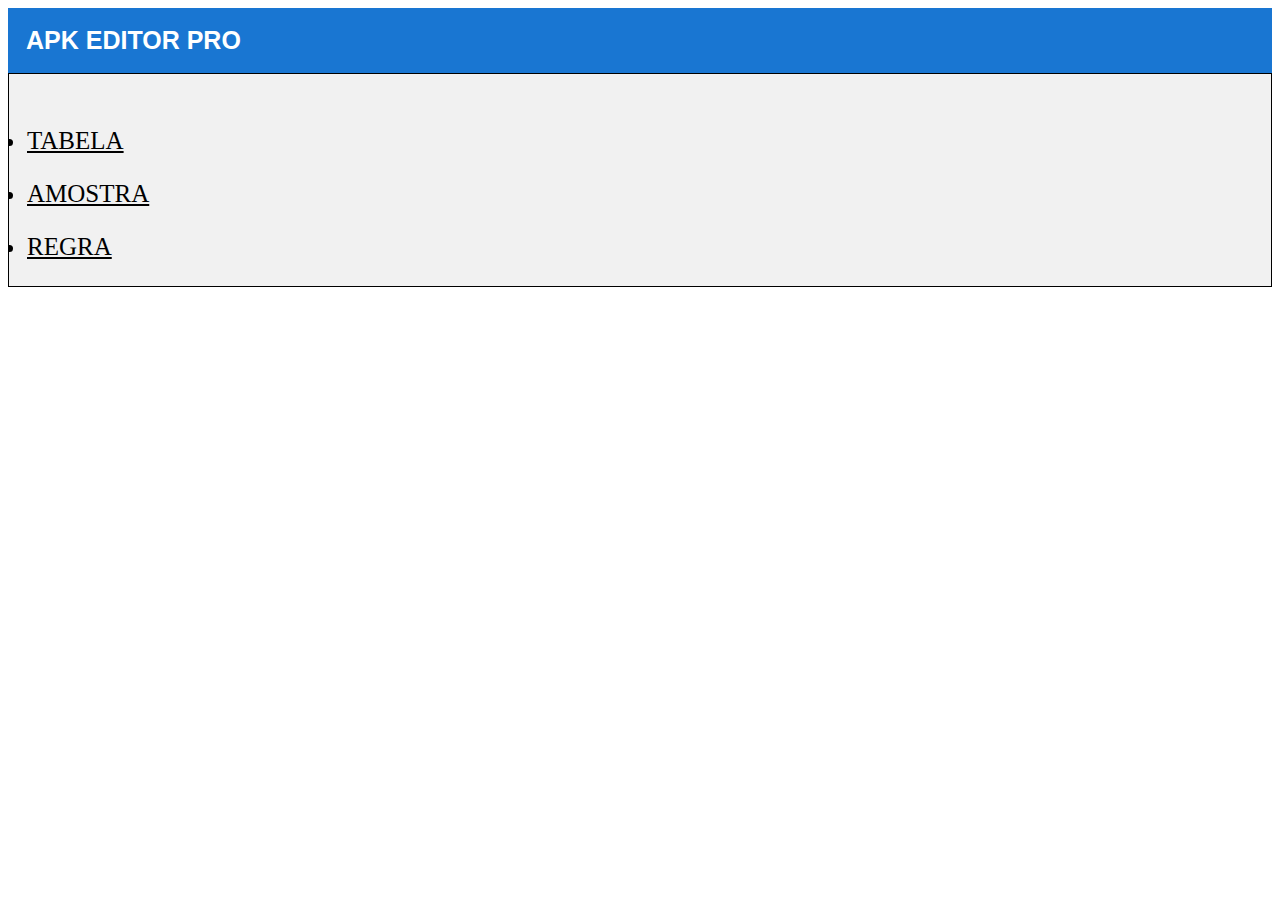
<file: index.html>
<!DOCTYPE html>
<html lang="pt" class="translated-ltr">
<head>
<meta name="viewport" content="user-scalable=no">
<meta http-equiv="Content-Type" content="text/html; charset=utf-8">
<body class="html">
</head>
    <!-- meu css -->
    <link href="css/index.css" rel="stylesheet">
</head>
<body>
<div class="collapsible"><b>APK EDITOR PRO</b></div>
<div class="content">
</br>
  <b></b>
  <p><a href="tabela.html"><li>TABELA</li></a></p>
  
  <p><a href="patches.html"><li>AMOSTRA</li></a></p>
  <p><a href="regra.html"><li>REGRA</li></a></p>

</body>
</html>
</file>
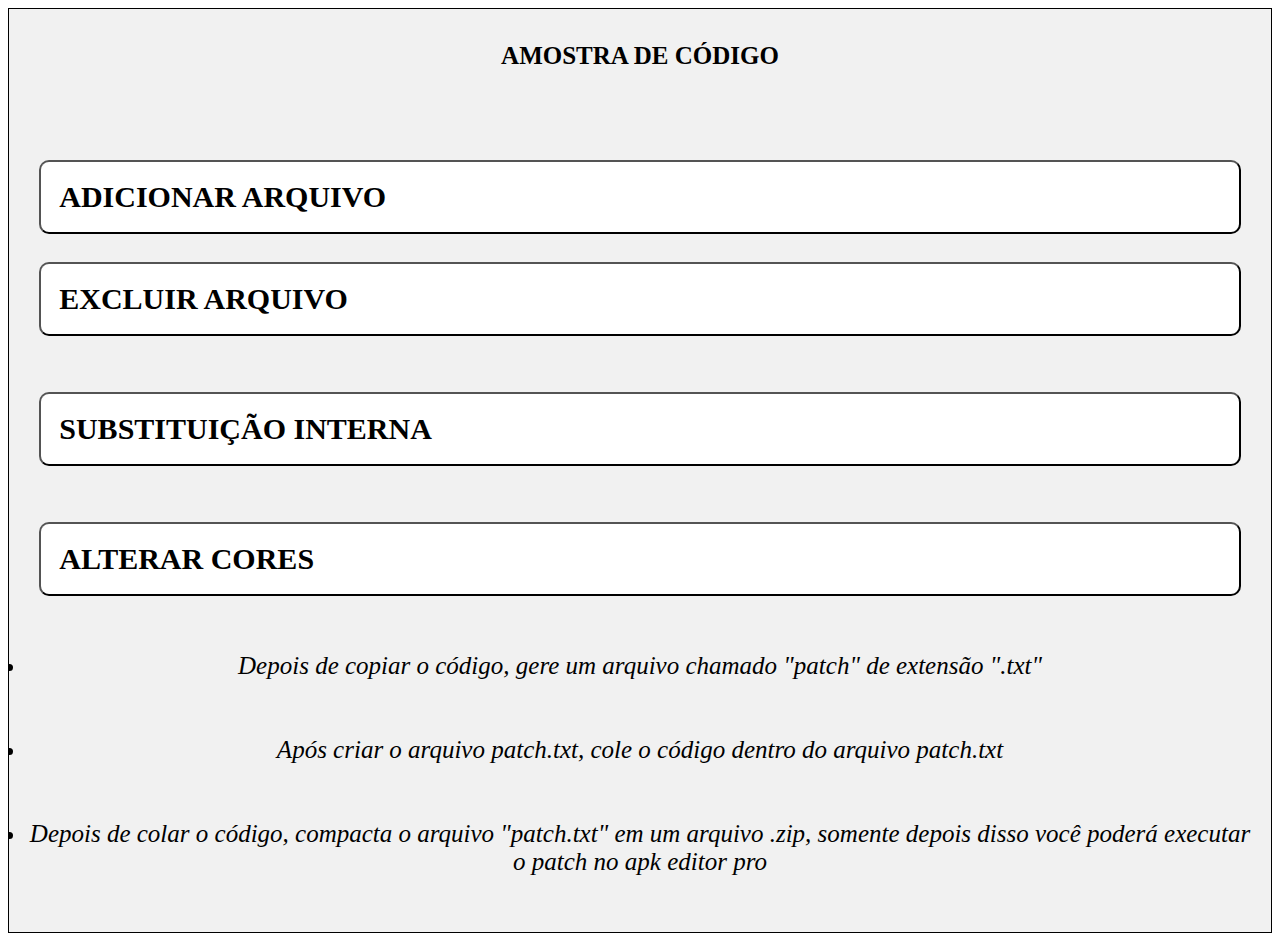
<file: patches.html>
<!DOCTYPE html>
<html lang="pt" class="translated-ltr">
<head>
<meta name="viewport" content="user-scalable=no">
<meta http-equiv="Content-Type" content="text/html; charset=utf-8">
<body class="html">
</head>
    <!-- meu css -->
    <link href="css/patches.css" rel="stylesheet">
</head>
<body>
<div class="content">
	<center>
<h4>AMOSTRA DE CÓDIGO</h4>
</center>
<br></br>

<Center>
  <button type="button" class="cx">ADICIONAR ARQUIVO</button>
<textarea class="cd" readonly onKeyPress="txtLog_OnKeyPress(event)"
>



[ADD_FILES]
SOURCE:
exemplo.xml
TARGET:
    res/raw-pt/exemplo.xml
[/ADD_FILES]
</textarea>
<br>
</br>

<center>
<button type="button" class="cx">EXCLUIR ARQUIVO</button>

<textarea class="cd" readonly onKeyPress="txtLog_OnKeyPress(event)">




[REMOVE_FILES]
TARGET:
    assets/exemplo3.xml
[/REMOVE_FILES]
</textarea>
<center>
<br>
</br>

<center>
<button type="button" class="cx">SUBSTITUIÇÃO INTERNA</button>
<textarea class="cd" readonly onKeyPress="txtLog_OnKeyPress(event)">

[MATCH_REPLACE]
TARGET:
    smali/Code$1.smali
MATCH:
accessFlags = 0x1008
REGEX:
    true
REPLACE:
accessFlags = 0x0
[/MATCH_REPLACE]
</textarea>
</center>
<br>
</br>

<Center>
<button type="button" class="cx">ALTERAR CORES</button>
<textarea class="cd" readonly onKeyPress="txtLog_OnKeyPress(event)">

[MATCH_REPLACE]
TARGET:
    res/*
MATCH:
#4cffffff
REGEX:
    true
REPLACE:
#ffff6b80
[/MATCH_REPLACE]
</textarea>
</center>
</br>
</br>

    <i><li>Depois de copiar o código, gere um arquivo chamado "patch" de extensão ".txt"</li></i>
<br>
</br>

<i><li>Após criar o arquivo patch.txt, cole o código dentro do arquivo patch.txt</li></i>
<br></br>

<i><li>Depois de colar o código, compacta o arquivo "patch.txt" em um arquivo .zip, somente depois disso você poderá executar o patch no apk editor pro</li></i>
<br></br>
</div><script Language="Javascript">
var coll = document.getElementsByClassName("cx");
var i;

for (i = 0; i < coll.length; i++) {
  coll[i].addEventListener("click", function() {
    this.classList.toggle("active");
    var content = this.nextElementSibling;
    if (content.style.display === "block") {
      content.style.display = "none";
    } else {
      content.style.display = "block";
    }
  });
}
//Lidar com teclas pressionadas.
function txtLog_OnKeyPress() {
{ 
    }
}
</script>

</body>
</html>
</file>
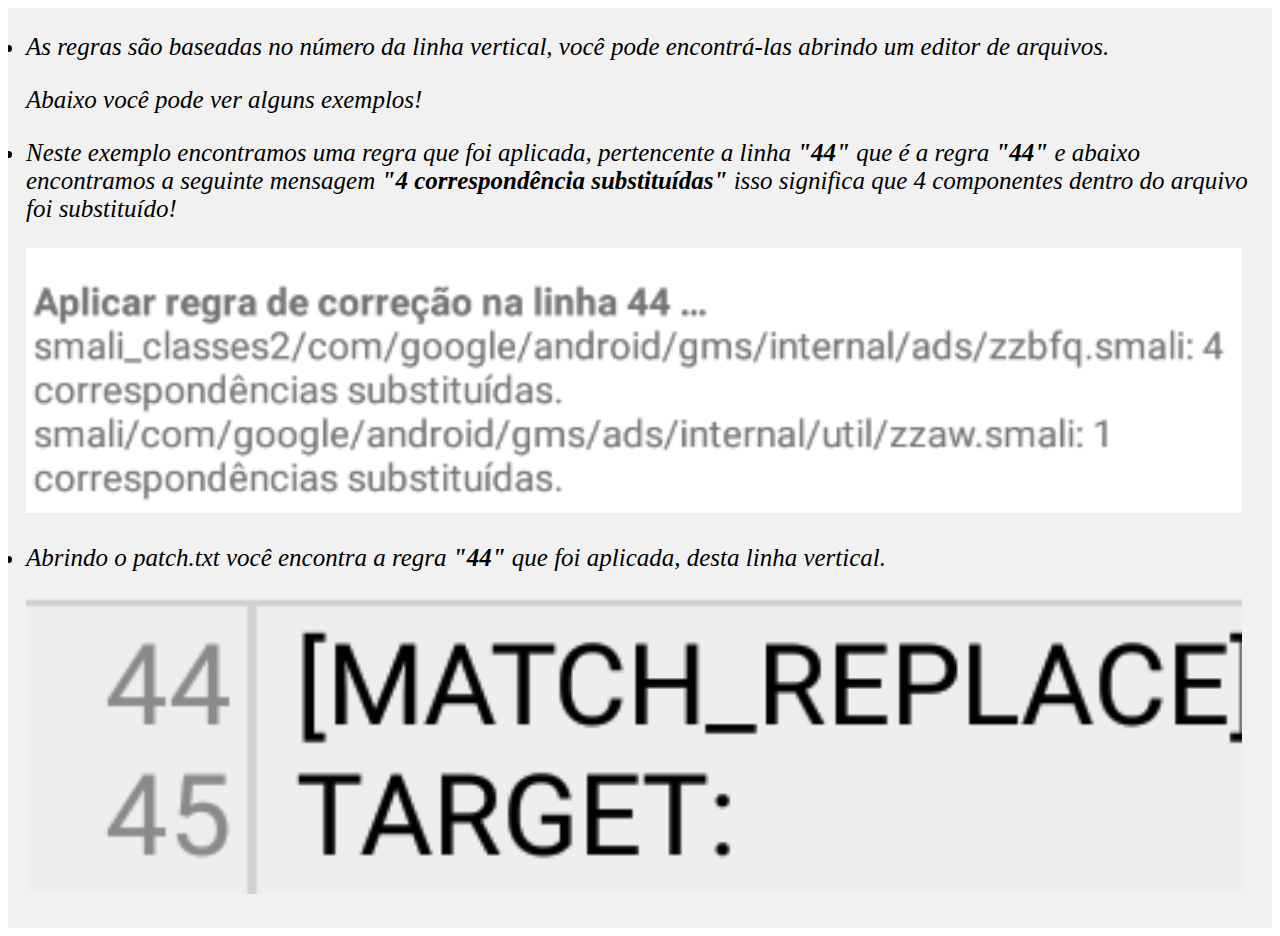
<file: regra.html>
<!DOCTYPE html>
<html lang="pt" class="translated-ltr">
<head>
<meta name="viewport" content="user-scalable=no">
<meta http-equiv="Content-Type" content="text/html; charset=utf-8">
<body class="html">
</head>
    <!-- meu css -->
    <link href="css/tabela.css" rel="stylesheet">
</head>
<body>
<div class="content">

<p><i><li>As regras são baseadas no número da linha vertical, você pode encontrá-las abrindo um editor de arquivos.</li></i></p>

<p><i>Abaixo você pode ver alguns exemplos!</p></i>

<p><i><li>Neste exemplo encontramos uma regra que foi aplicada, pertencente a linha <a style="font-weight: bold;">"44"</a> que é a regra <a style="font-weight: bold;">"44"</a> e abaixo encontramos a seguinte mensagem <a style="font-weight: bold;">"4 correspondência substituídas"</a> isso significa que 4 componentes dentro do arquivo foi substituído!</li></p></i>
<img src="png/reg.png" width="99%" height="15%"/>

<p><i><li>Abrindo o patch.txt você encontra a regra <a style="font-weight: bold;">"44"</a> que foi aplicada, desta linha vertical.</li></p></i>
<img src="png/reg0.png" width="99%" height="15%"/>
<br></br>

</div>

</body>
</html>
</file>
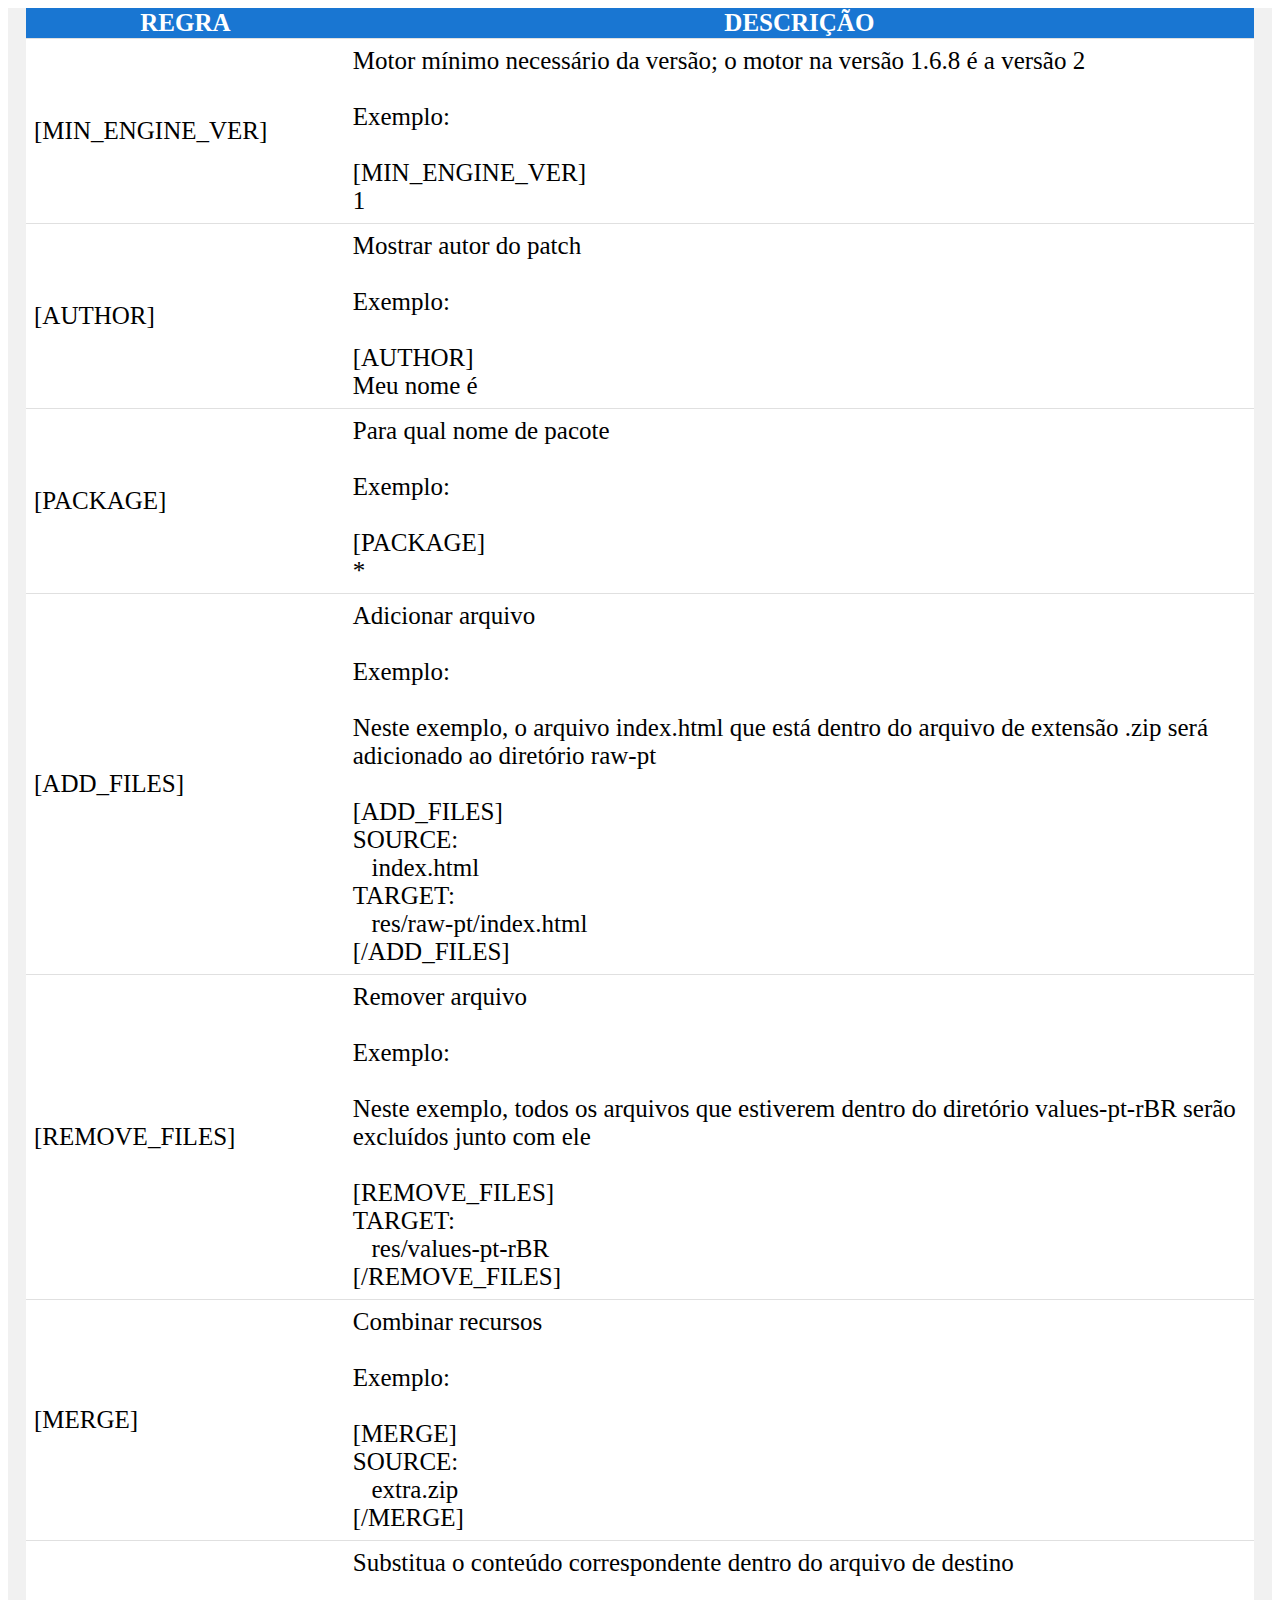
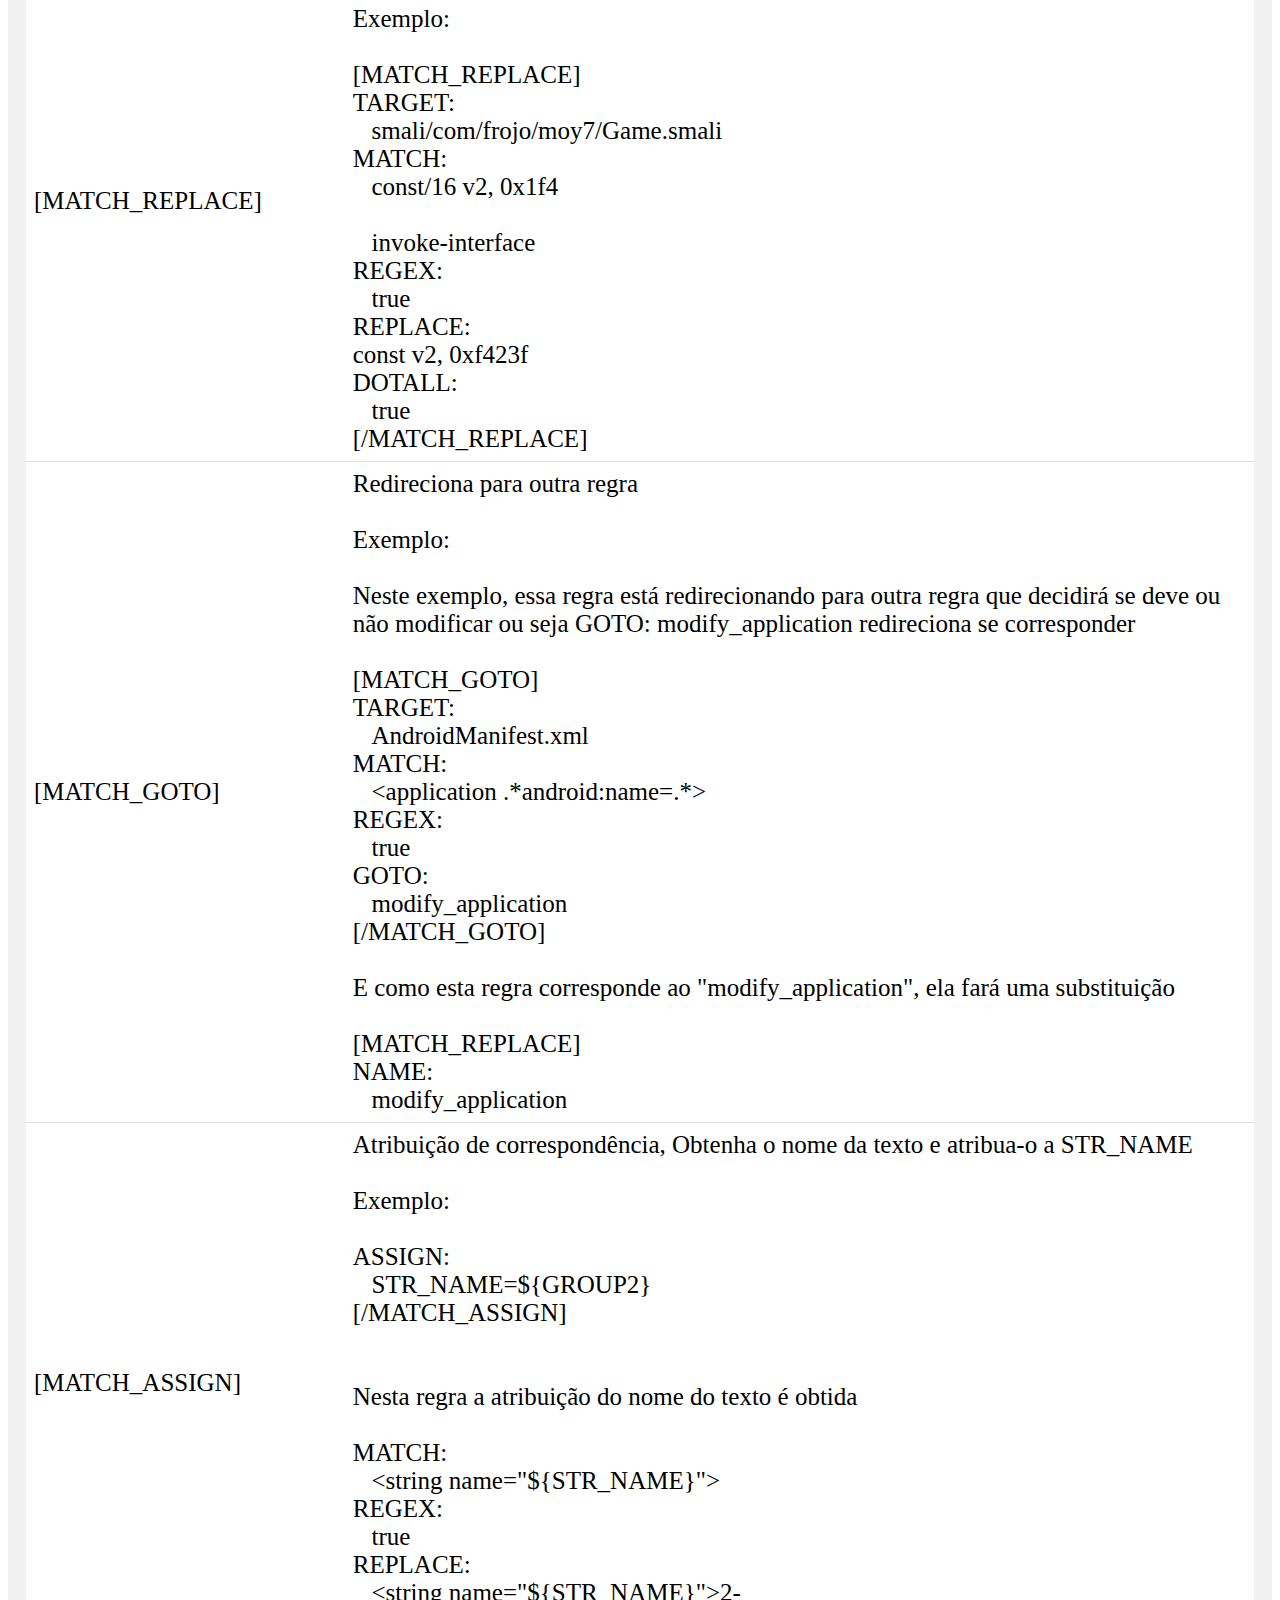
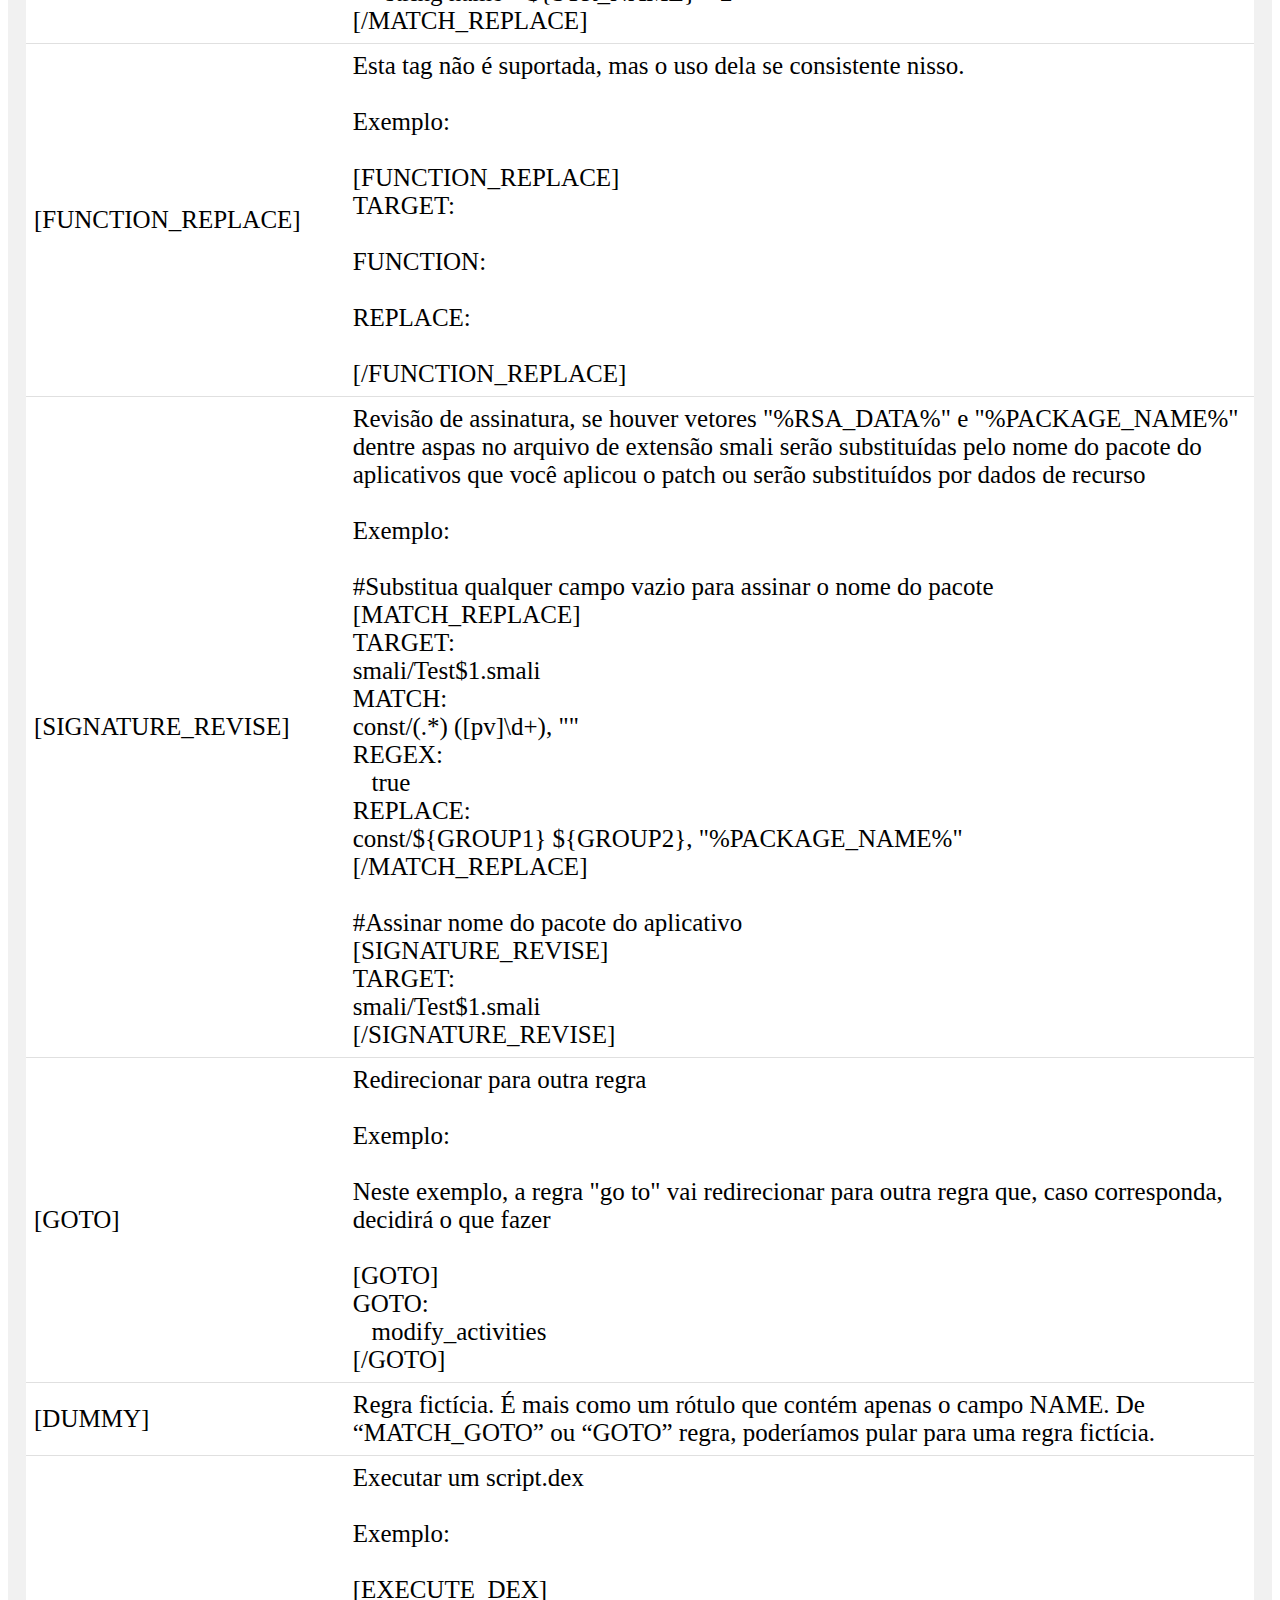
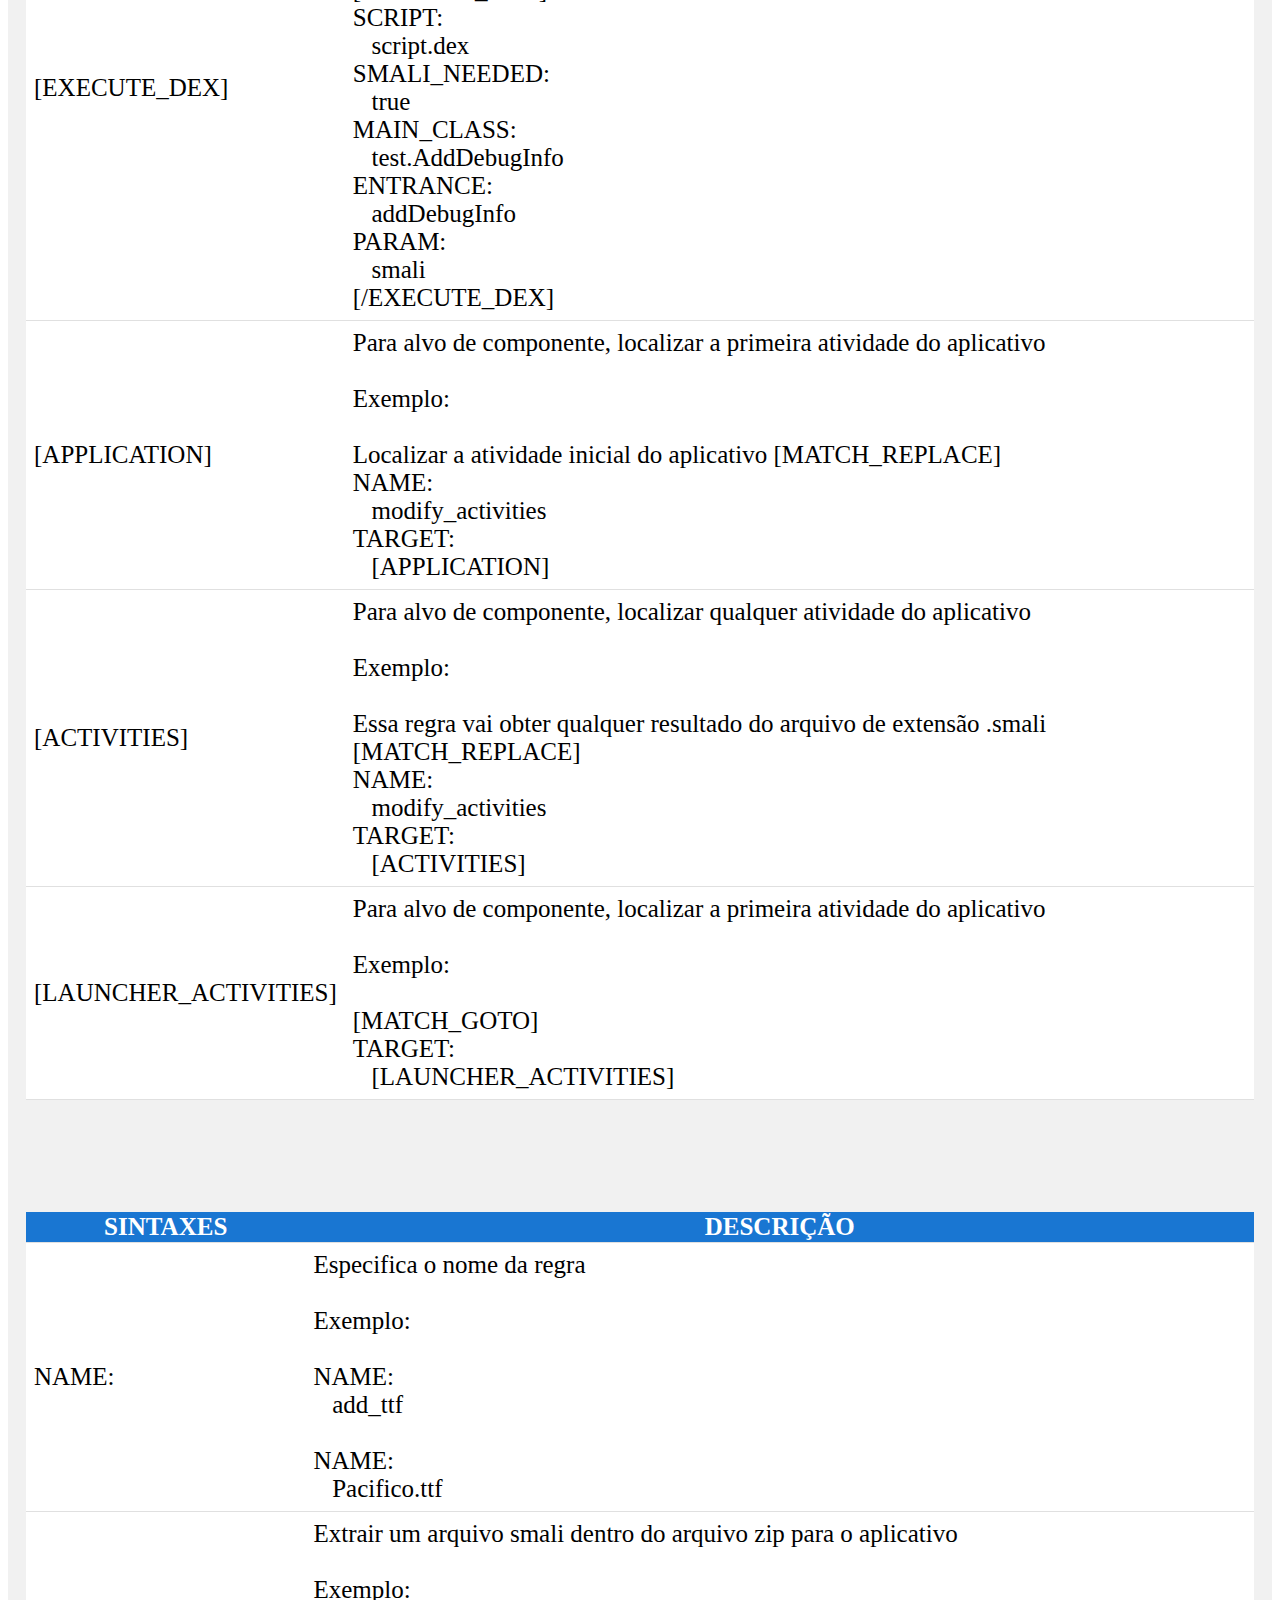
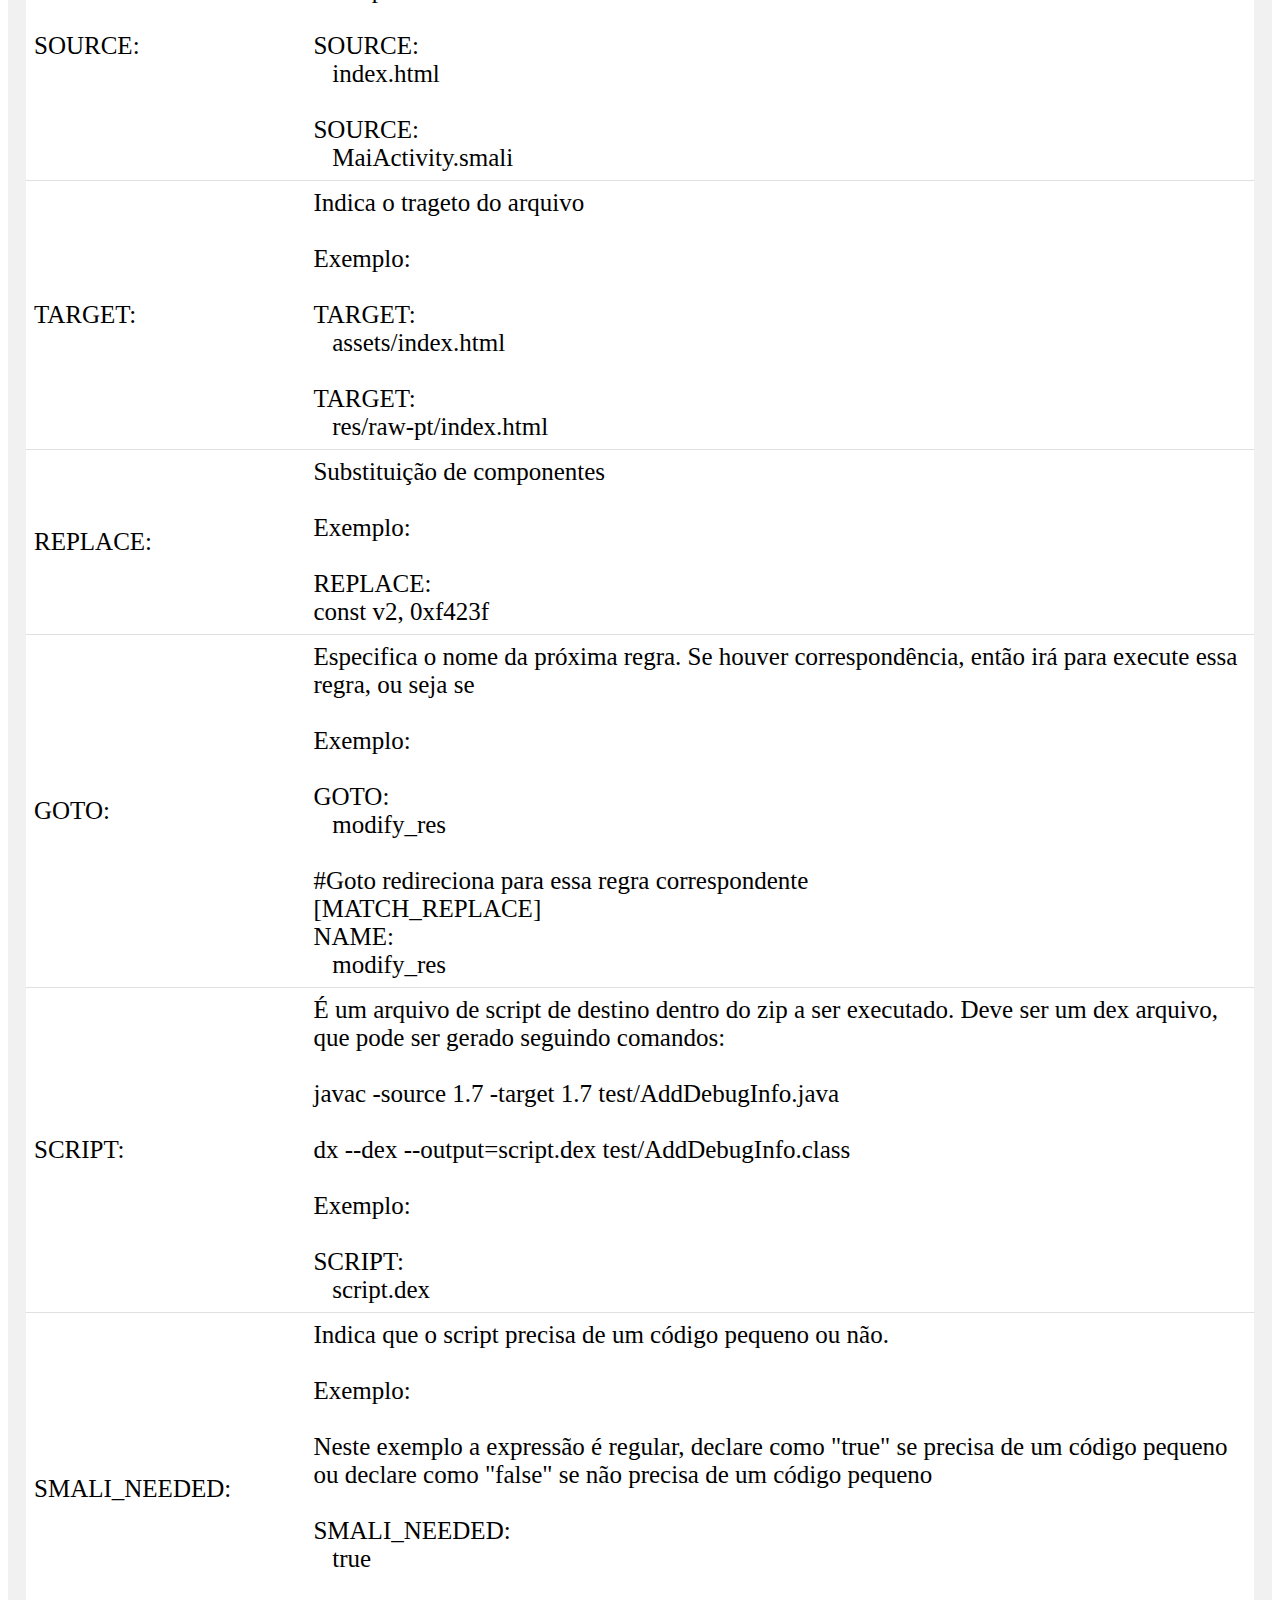
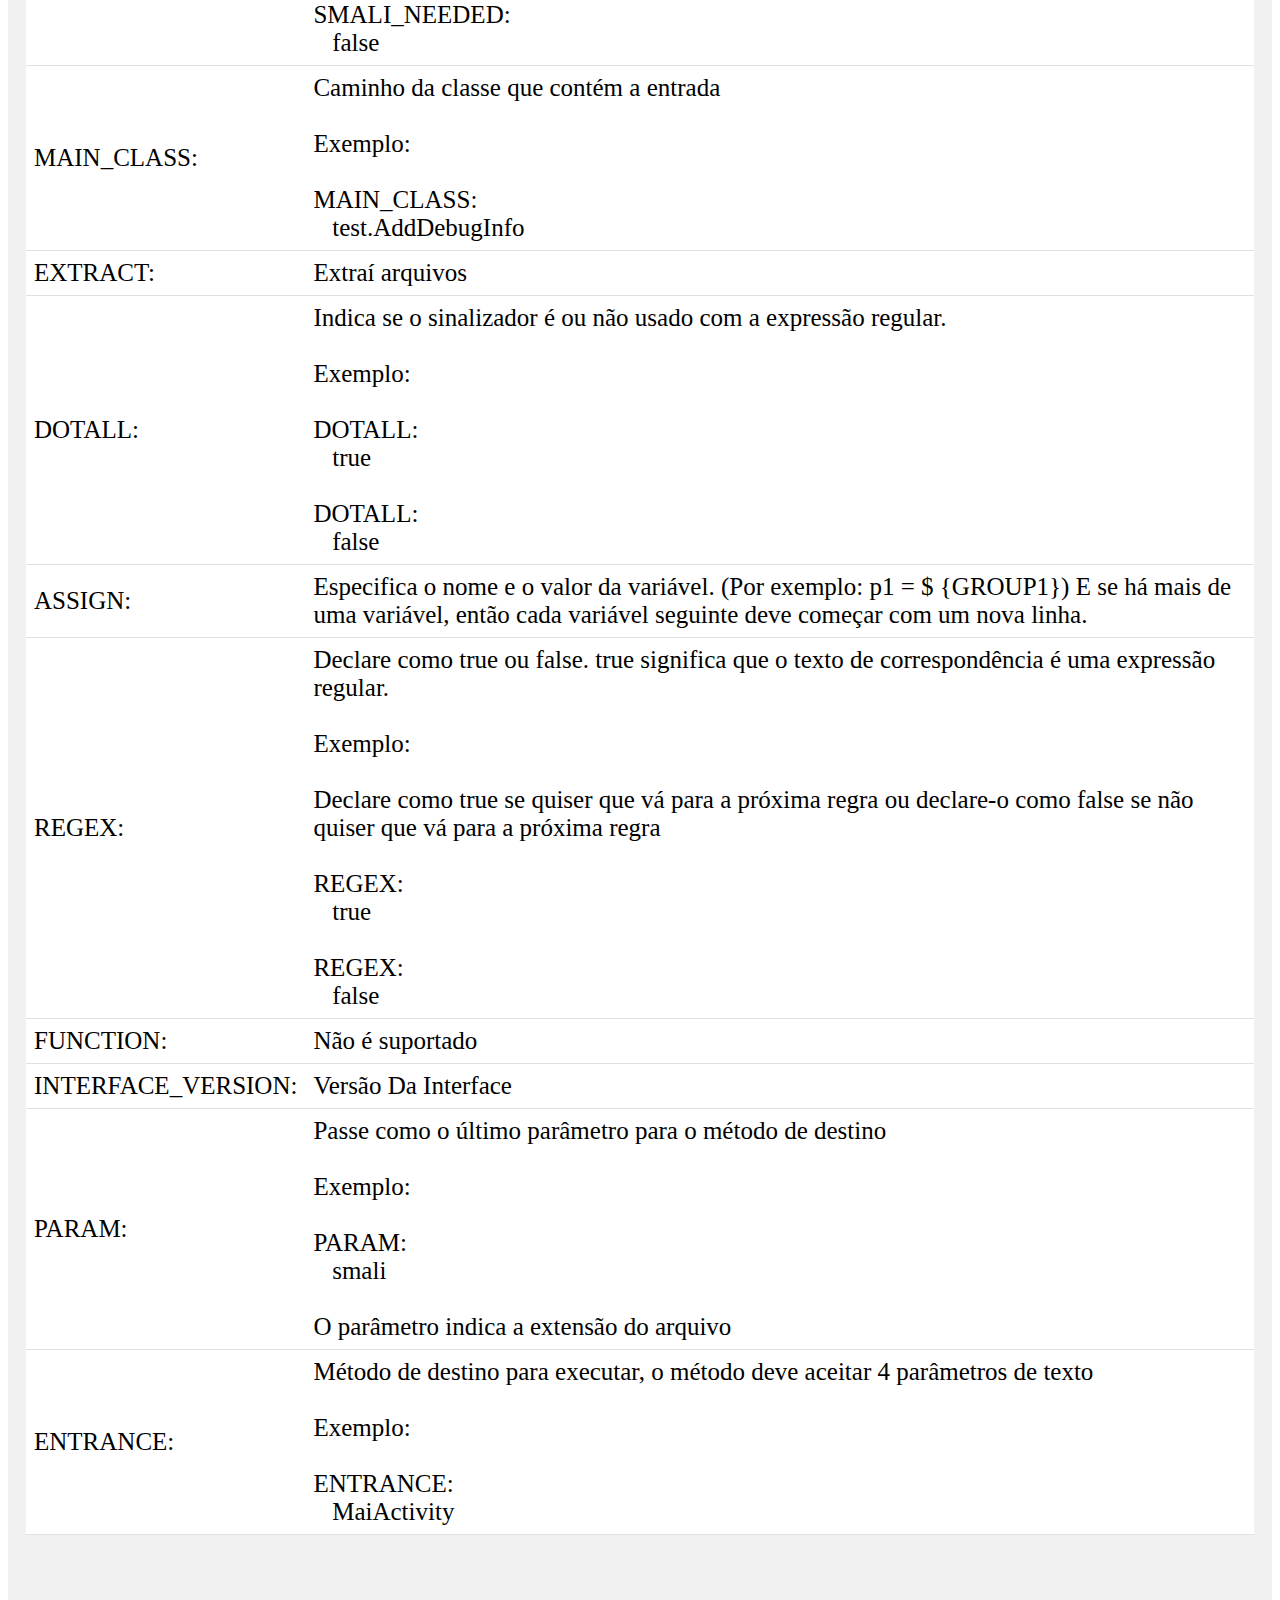
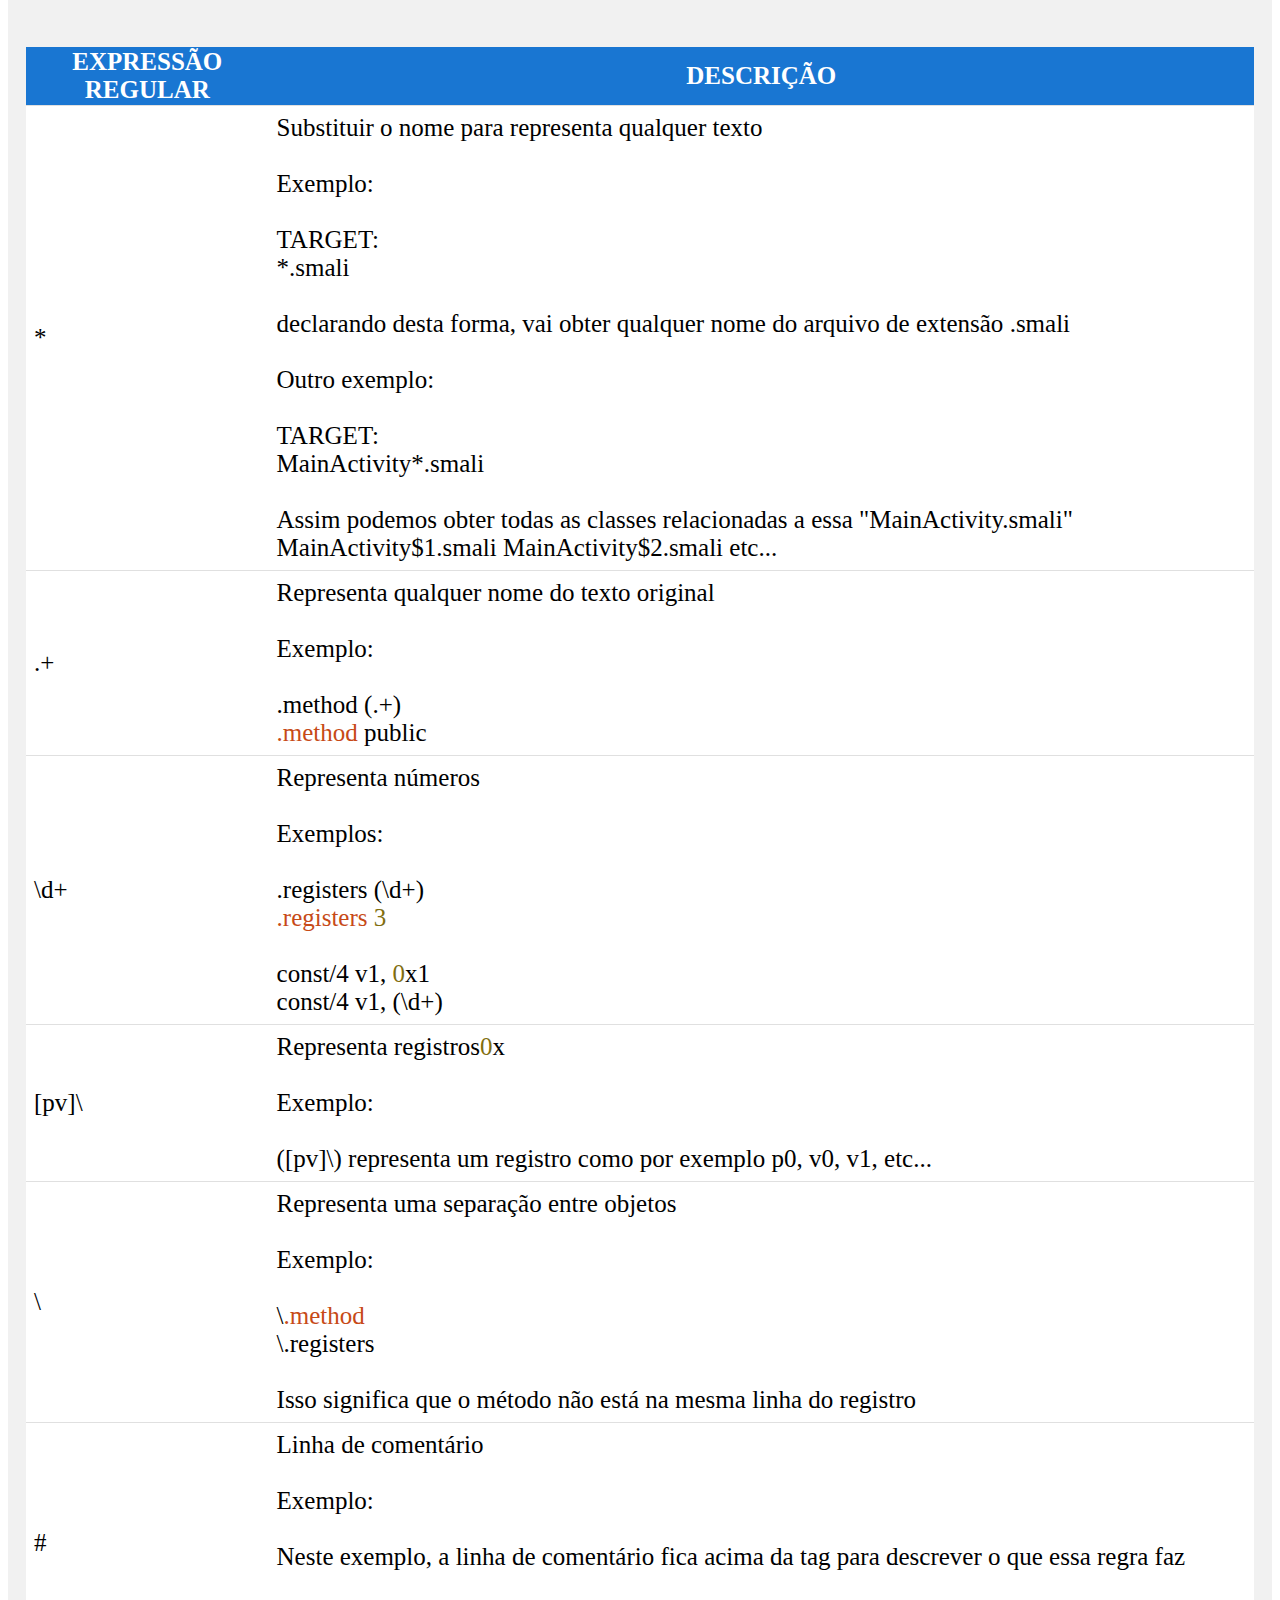
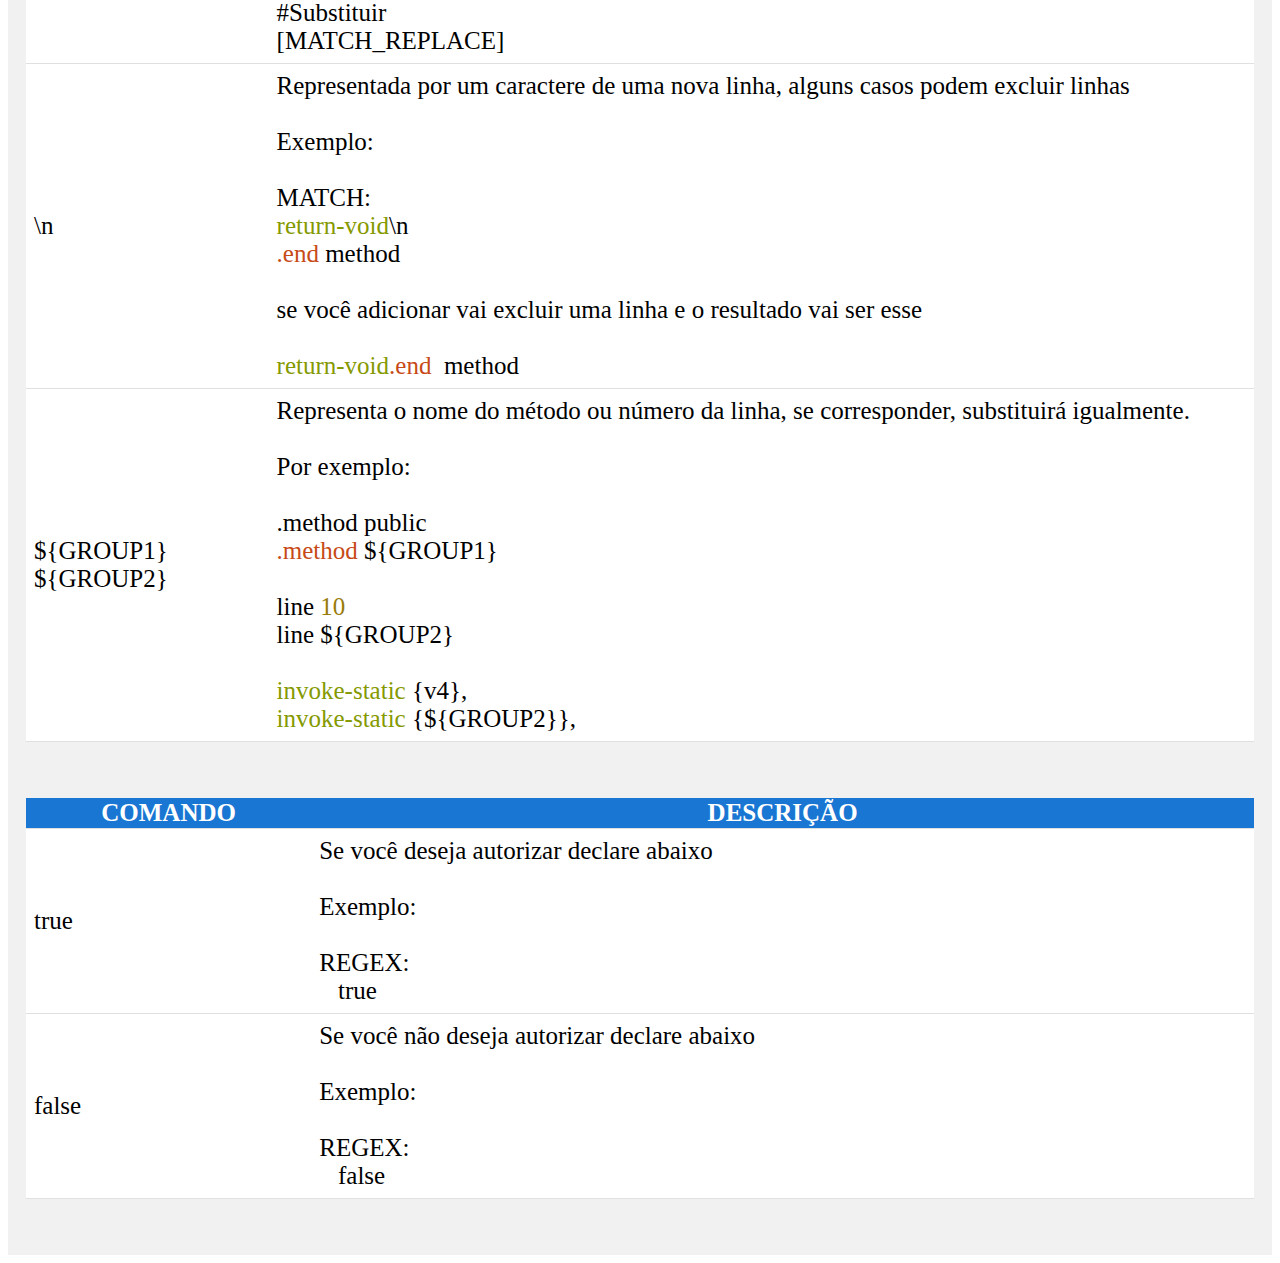
<file: tabela.html>
<!DOCTYPE html>
<html lang="pt" class="translated-ltr">
<head>
<meta name="viewport" content="user-scalable=no">
<meta http-equiv="Content-Type" content="text/html; charset=utf-8">
<body class="html">
</head>
    <!-- meu css -->
    <link href="css/tabela.css" rel="stylesheet">
</head>
<body>

<div class="content">

<table>
    <th>REGRA</th>
    <th>DESCRIÇÃO</th>
  </tr>
  <tr>
    <td class="Sintaxe" translate="no">[MIN_ENGINE_VER]</td>
    <td>Motor mínimo necessário da versão; o motor na versão 1.6.8 é a versão 2<br></br>
Exemplo:<br></br>

<a translate="no">[MIN_ENGINE_VER]</a></br>
1</td>
  </tr>
  <tr>
    <td class="Sintaxe" translate="no">[AUTHOR]</td>
    <td>Mostrar autor do patch<br></br>
Exemplo:<br></br>

<a translate="no">[AUTHOR]</a></br>
Meu nome é</td>
  </tr>
  <tr>
    <td class="Sintaxe" translate="no">[PACKAGE]</td>
    <td>Para qual nome de pacote<br></br>
Exemplo:<br></br>

<a translate="no">[PACKAGE]</a></br>
*</td>
  </tr>
  <tr>
    <td class="Sintaxe" translate="no">[ADD_FILES]</td>
    <td>Adicionar arquivo<br></br>
Exemplo:<br></br>

Neste exemplo, o arquivo index.html que está dentro do arquivo de extensão <a translate="no">.zip</a> será adicionado ao diretório <a translate="no">raw-pt</a><br></br>
<a translate="no">[ADD_FILES]<br>
SOURCE:</br>
&nbsp;&nbsp;&nbsp;index.html<br>
TARGET:</br>
&nbsp;&nbsp;&nbsp;res/raw-pt/index.html</br>
[/ADD_FILES]</a></td>
  </tr>
  <tr>
    <td class="Sintaxe" translate="no">[REMOVE_FILES]</td>
    <td>Remover arquivo<br></br>
    
    Exemplo:<br></br>
Neste exemplo, todos os arquivos que estiverem dentro do diretório <a translate="no">values-pt-rBR</a> serão excluídos junto com ele<br></br>
<a translate="no">[REMOVE_FILES]<br>
TARGET:</br>
&nbsp;&nbsp;&nbsp;res/values-pt-rBR</br>
[/REMOVE_FILES]</a></td>
  </tr>
  <tr>
    <td class="Sintaxe" translate="no">[MERGE]</td>
    <td>Combinar recursos<br></br>

Exemplo:<br></br>

[MERGE]<br>
SOURCE:</br>
&nbsp;&nbsp;&nbsp;extra.zip</br>
[/MERGE]</td>
</tr>
  <tr>
    <td class="Sintaxe" translate="no">[MATCH_REPLACE]</td>
    <td>Substitua o conteúdo correspondente dentro do arquivo de destino<br></br>
Exemplo:<br></br>

<a translate="no">[MATCH_REPLACE]</br>
TARGET:<br>
&nbsp;&nbsp;&nbsp;smali/com/frojo/moy7/Game.smali</br>
MATCH:</br>
&nbsp;&nbsp;&nbsp;const/16 v2, 0x1f4<br></br>

&nbsp;&nbsp;&nbsp;invoke-interface </br>
REGEX:<br>
&nbsp;&nbsp;&nbsp;true</br>
REPLACE:</br>
const v2, 0xf423f</br>
DOTALL:<br>
&nbsp;&nbsp;&nbsp;true</br>
[/MATCH_REPLACE]</a>
  </tr>
  <tr>
    <td class="Sintaxe" translate="no">[MATCH_GOTO]</td>
    <td>Redireciona para outra regra<br></br>

Exemplo:<br></br>

Neste exemplo, essa regra está redirecionando para outra regra que decidirá se deve ou não modificar ou seja <a translate="no">GOTO: modify_application</a> redireciona se corresponder<br></br>
<a translate="no">[MATCH_GOTO]<br>
TARGET:</br>
&nbsp;&nbsp;&nbsp;AndroidManifest.xml<br>
MATCH:<br>
&nbsp;&nbsp;&nbsp;&lt;application .*android:name=.*&gt;</br>
REGEX:<br>
&nbsp;&nbsp;&nbsp;true</br>
GOTO:<br>
&nbsp;&nbsp;&nbsp;modify_application</br>
[/MATCH_GOTO]</a><br></br>

E como esta regra corresponde ao <a translate="no">"modify_application"</a>, ela fará uma substituição<br></br>

<a translate="no">[MATCH_REPLACE]<br>
NAME:</br>
&nbsp;&nbsp;&nbsp;modify_application</a></td>
  </tr>
  <tr>
    <td class="Sintaxe" translate="no">[MATCH_ASSIGN]</td>
    <td>Atribuição de correspondência, Obtenha o nome da texto e atribua-o a <a translate="no">STR_NAME</a><br></br>
Exemplo:<br></br>
<a translate="no">ASSIGN:<br>
&nbsp;&nbsp;&nbsp;STR_NAME=${GROUP2}</br>
[/MATCH_ASSIGN]</a><br>
<br></br>

Nesta regra a atribuição do nome do texto é obtida<br><br>
<a translate="no">MATCH:<br>
&nbsp;&nbsp;&nbsp;&lt;string name="${STR_NAME}"&gt;</br>
REGEX:</br>
&nbsp;&nbsp;&nbsp;true<br>
REPLACE:</br>
&nbsp;&nbsp;&nbsp;&lt;string name="${STR_NAME}"&gt;2-</br>
[/MATCH_REPLACE]</a>
</td>
  </tr>
  <tr>
    <td class="Sintaxe" translate="no">[FUNCTION_REPLACE]</td>
    <td>Esta tag não é suportada, mas o uso dela se consistente nisso.<br></br>

Exemplo:<br></br>
<a translate="no">[FUNCTION_REPLACE]</br>
TARGET:<br></br>
FUNCTION:<br></br>
REPLACE:<br></br>
[/FUNCTION_REPLACE]</a>
</td>
  </tr>
  </tr>
  <tr>
    <td class="Sintaxe" translate="no">[SIGNATURE_REVISE]</td>
    <td>Revisão de assinatura, se houver vetores <a translate="no">"%RSA_DATA%"</a> e <a translate="no">"%PACKAGE_NAME%"</a> dentre aspas no arquivo de extensão smali serão substituídas pelo nome do pacote do aplicativos que você aplicou o patch ou serão substituídos por dados de recurso<br></br>
Exemplo:<br></br>

#Substitua qualquer campo vazio para assinar o nome do pacote<br>
<a translate="no">[MATCH_REPLACE]</br>
TARGET:<br>
smali/Test$1.smali</br>
MATCH:<br>
const/(.*) ([pv]\d+), ""</br>
REGEX:<br>
&nbsp;&nbsp;&nbsp;true</br>
REPLACE:<br>
const/${GROUP1} ${GROUP2}, "%PACKAGE_NAME%"</br>
[/MATCH_REPLACE]</a><br></br>

#Assinar nome do pacote do aplicativo<br>
<a translate="no">[SIGNATURE_REVISE]</br>
TARGET:<br>
smali/Test$1.smali</br>
[/SIGNATURE_REVISE]</a></td>
  </tr>
  <tr>
    <td class="Sintaxe" translate="no">[GOTO]</td>
    <td>Redirecionar para outra regra<br></br>
    
    Exemplo: <br></br>
    
  Neste exemplo, a regra <a translate="no">"go to"</a> vai redirecionar para outra regra que, caso corresponda, decidirá o que fazer<br></br>

<a translate="no">[GOTO]<br>
GOTO:</br>
&nbsp;&nbsp;&nbsp;modify_activities</br>
[/GOTO]</a></td>
  </tr>
  <tr>
    <td class="Sintaxe" translate="no">[DUMMY]</td>
    <td>Regra fictícia. É mais como um rótulo que contém apenas o campo <a translate="no">NAME</a>. De <a translate="no">“MATCH_GOTO”</a> ou <a translate="no">“GOTO”</a> regra, poderíamos pular para uma regra fictícia.</td>
  </tr>
  <tr>
    <td class="Sintaxe" translate="no">[EXECUTE_DEX]</td>
    <td>Executar um script.dex<br></br>
    Exemplo:<br></br>
    
    <a translate="no">[EXECUTE_DEX]<br>
SCRIPT:</br>
&nbsp;&nbsp;&nbsp;script.dex<br>
SMALI_NEEDED:</br>
&nbsp;&nbsp;&nbsp;true<br>
MAIN_CLASS:<br>
&nbsp;&nbsp;&nbsp;test.AddDebugInfo</br>
ENTRANCE:<br>
&nbsp;&nbsp;&nbsp;addDebugInfo<br>
PARAM:</br>
&nbsp;&nbsp;&nbsp;smali</br>
[/EXECUTE_DEX]</a>
</td>
  </tr>
  <tr>
    <td class="Sintaxe" translate="no">[APPLICATION]</td>
    <td>Para alvo de componente, localizar a primeira atividade do aplicativo<br></br>
Exemplo:<br></br>

Localizar a atividade inicial do aplicativo
<a translate="no">[MATCH_REPLACE]<br>
NAME:</br>
&nbsp;&nbsp;&nbsp;modify_activities<br>
TARGET:</br>
&nbsp;&nbsp;&nbsp;[APPLICATION]</a></td>
  </tr>
  <tr>
    <td class="Sintaxe" translate="no">[ACTIVITIES]</td>
    <td>Para alvo de componente, localizar qualquer atividade do aplicativo<br></br>
Exemplo:<br></br>

Essa regra vai obter qualquer resultado do arquivo de extensão .smali<br>
<a translate="no">[MATCH_REPLACE]<br>
NAME:</br>
&nbsp;&nbsp;&nbsp;modify_activities<br>
TARGET:</br>
&nbsp;&nbsp;&nbsp;[ACTIVITIES]</a></td>
  </tr>
  <tr>
    <td class="Sintaxe" translate="no">[LAUNCHER_ACTIVITIES]</td>
    <td>Para alvo de componente, localizar a primeira atividade do aplicativo<br></br>
Exemplo:<br></br>

<a translate="no">[MATCH_GOTO]<br>
TARGET:</br>
&nbsp;&nbsp;&nbsp;[LAUNCHER_ACTIVITIES]</a></td>
  </tr>
</table>
<br></br>

<table>
    <th>SINTAXES</th>
    <th>DESCRIÇÃO</th>
  </tr>
  <tr>
    <td class="Sintaxe" translate="no">NAME:</td>
    <td>Especifica o nome da regra<br></br>
Exemplo:<br></br>
<a translate="no">NAME:<br>
&nbsp;&nbsp;&nbsp;add_ttf<br></br>
NAME:<br>
&nbsp;&nbsp;&nbsp;Pacifico.ttf</a></td>
  </tr>
  <tr>
    <td class="Sintaxe" translate="no">SOURCE:</td>
    <td>Extrair um arquivo smali dentro do arquivo zip para o aplicativo<br></br>
Exemplo:<br></br>

<a translate="no">SOURCE:</br>
&nbsp;&nbsp;&nbsp;index.html<br></br>

SOURCE:</br>
&nbsp;&nbsp;&nbsp;MaiActivity.smali</a></td>
  </tr>
  <tr>
    <td class="Sintaxe" translate="no">TARGET:</td>
    <td>Indica o trageto do arquivo<br></br>
    Exemplo:<br></br>

<a translate="no">TARGET:</br>
&nbsp;&nbsp;&nbsp;assets/index.html<br></br>

TARGET:</br>
&nbsp;&nbsp;&nbsp;res/raw-pt/index.html</a></td>
  </tr>
  <tr>
    <td class="Sintaxe" translate="no">REPLACE:</td>
    <td>Substituição de componentes<br></br>
Exemplo:<br></br>
<a translate="no">REPLACE:<br>
const v2, 0xf423f </a></td>
  </tr>
  <tr>
    <td class="Sintaxe" translate="no">GOTO:</td>
    <td>Especifica o nome da próxima regra. Se houver correspondência, então irá para execute essa regra, ou seja se<br></br>
Exemplo:<br></br>
<a translate="no">GOTO:<br>
&nbsp;&nbsp;&nbsp;modify_res</a><br></br>

#Goto redireciona para essa regra correspondente</br>
<a translate="no">[MATCH_REPLACE]<br>
NAME:</br>
&nbsp;&nbsp;&nbsp;modify_res</a></td>
  </tr>
  <tr>
    <td class="Sintaxe" translate="no">SCRIPT:</td>
    <td>É um arquivo de script de destino dentro do zip a ser executado. Deve ser um dex arquivo, que pode ser gerado seguindo comandos:<br></br>

javac -source 1.7 -target 1.7 <a translate="no">test/AddDebugInfo.java</a><br></br>

dx --dex --output=<a translate="no">script.dex test/AddDebugInfo.class</a><br></br>
Exemplo:<br></br>
<a translate="no">SCRIPT:</br>
&nbsp;&nbsp;&nbsp;script.dex</a></td>
<br></br>
</tr>
  <tr>
    <td class="Sintaxe" translate="no">SMALI_NEEDED:</td>
    <td>Indica que o script precisa de um código pequeno ou não.<br></br>

Exemplo:<br></br>

Neste exemplo a expressão é regular, declare como <a translate="no">"true"</a> se precisa de um código pequeno ou declare como <a translate="no">"false"</a> se não precisa de um código pequeno<br></br>
<a translate="no">SMALI_NEEDED:</br>
&nbsp;&nbsp;&nbsp;true<br></br>
SMALI_NEEDED:</br>
&nbsp;&nbsp;&nbsp;false</a></td>
  </tr>
  <tr>
    <td class="Sintaxe" translate="no">MAIN_CLASS:</td>
    <td>Caminho da classe que contém a entrada<br></br>
Exemplo:<br></br>

<a translate="no">MAIN_CLASS:</br>
&nbsp;&nbsp;&nbsp;test.AddDebugInfo</a></td>
  </tr>
  <tr>
    <td class="Sintaxe" translate="no">EXTRACT:</td>
    <td>Extraí arquivos</td>
  </tr>
  <tr>
    <td class="Sintaxe" translate="no">DOTALL:</td>
    <td>Indica se o sinalizador é ou não usado com a expressão regular.<br></br>

Exemplo:<br></br>
<a translate="no">DOTALL:<br>
&nbsp;&nbsp;&nbsp;true<br></br>
DOTALL:<br>
&nbsp;&nbsp;&nbsp;false</a></td>
  </tr>
  <tr>
    <td class="Sintaxe" translate="no">ASSIGN:</td>
    <td>Especifica o nome e o valor da variável. (Por exemplo: <a translate="no">p1 = $ {GROUP1})</a> E se há mais de uma variável, então cada variável seguinte deve começar com um nova linha.</td>
  </tr>
  <tr>
    <td class="Sintaxe" translate="no">REGEX:</td>
    <td> Declare como true ou false. true significa que o texto de correspondência é uma expressão regular.<br></br>

Exemplo:<br></br>

Declare como true se quiser que vá para a próxima regra ou declare-o como <a translate="no">false</a> se não quiser que vá para a próxima regra<br></br>

<a translate="no">REGEX:</br>
&nbsp;&nbsp;&nbsp;true<br></br>
REGEX:</br>
&nbsp;&nbsp;&nbsp;false</a></td>
  </tr>
  <tr>
    <td class="Sintaxe" translate="no">FUNCTION:</td>
    <td>Não é suportado</td>
  </tr>
  <tr>
    <td class="Sintaxe" translate="no">INTERFACE_VERSION:</td>
    <td>Versão Da Interface</td>
  </tr>
  <tr>
    <td class="Sintaxe" translate="no">PARAM:</td>
    <td>Passe como o último parâmetro para o método de destino<br></br>
Exemplo:<br></br>
<a translate="no">PARAM:<br>
&nbsp;&nbsp;&nbsp;smali</a><br></br>
O parâmetro indica a extensão do arquivo</td>
  </tr>
  <tr>
    <td class="Sintaxe" translate="no">ENTRANCE:</td>
    <td>Método de destino para executar, o método deve aceitar 4 parâmetros de texto<br></br>
Exemplo:<br></br>
<a translate="no">ENTRANCE:<br>
&nbsp;&nbsp;&nbsp;MaiActivity</a></td>
  </tr>
</table>
<br></br>
<br></br>

<table>
    <th>EXPRESSÃO REGULAR</th>
    <th>DESCRIÇÃO</th>
  </tr>
  <tr>
    <td class="Sintaxe" translate="no">*</td>
    <td>Substituir o nome para representa qualquer texto<br></br>

Exemplo:<br></br>

<a translate="no">TARGET:<br>
*.smali</a><br></br>
declarando desta forma, vai obter qualquer nome do arquivo de extensão <a translate="no">.smali</a><br></br>

Outro exemplo:<br></br>
<a translate="no">TARGET:<br>
MainActivity*.smali</a><br></br>
Assim podemos obter todas as classes relacionadas a essa <a translate="no">"MainActivity.smali" MainActivity$1.smali MainActivity$2.smali</a> etc...
</td>
  <tr>
    <td class="Sintaxe" translate="no">.+</td>
    <td>Representa qualquer nome do texto original<br></br>
Exemplo:<br></br>
<a translate="no">.method (.+)</br>
<a style="color:#C74A17" translate="no">.method</a> <a translate="no">public</a></td>
  </tr>
  <tr>
    <td class="Sintaxe" translate="no">\d+</td>
    <td>Representa números<br></br>
Exemplos:<br></br>
<a translate="no">.registers (\d+)<br>
<a style="color:#C74A17">.registers</a> <a style="color:#816E0F">3</a> </br></br>const/4 v1, <a style="color:#816E0F">0</a>x1</br>const/4 v1, (\d+)</a></td>
  </tr>
  <tr>
    <td class="Sintaxe" translate="no">[pv]\</td>
    <td>Representa registros<a style="color:#816E0F">0</a>x<br></br>

Exemplo:<br></br>
<a translate="no">([pv]\)</a> representa um registro como por exemplo<a translate="no"> p0, v0, v1, </a>etc...</td>
  </tr>
  <tr>
    <td class="Sintaxe" translate="no">\</td>
    <td>Representa uma separação entre objetos<br></br>

Exemplo:<br></br>
<a translate="no">\<a style="color:#C74A17">.method</a></br>
\.registers </a><br></br>Isso significa que o método não está na mesma linha do registro</td>
  </tr>
  <tr>
    <td class="Sintaxe" translate="no">#</td>
    <td>Linha de comentário<br></br>

Exemplo:<br></br>

Neste exemplo, a linha de comentário fica acima da tag para descrever o que essa regra faz<br></br>
#Substituir<br>
<a translate="no">[MATCH_REPLACE]</a>
</td>
  </tr>
  <tr>
    <td class="Sintaxe" translate="no">\n</td>
    <td>Representada por um caractere de uma nova linha, alguns casos podem excluir linhas<br></br>

Exemplo:<br></br>
<a translate="no">MATCH:</a><br>
<a style="color: #859900" translate="no">return-void</a>\n</br>
<a style="color: #C74A17" translate="no">.end</a><a translate="no">&nbsp;method</a>
<br></br> se você adicionar vai excluir uma linha e o resultado vai ser esse<br></br>
<a style="color: #859900" translate="no">return-void</a><a style="color: #C74A17" translate="no">.end</a> <a translate="no">&nbsp;method</a></td>
  </tr>
  <tr>
    <td class="Sintaxe" translate="no">${GROUP1}<br> ${GROUP2}</br>
</td>
    <td>Representa o nome do método ou número da linha, se corresponder, substituirá igualmente.<br></br>

Por exemplo:<br></br>
<a style="color: #C74A17">
<a translate="no">.method </a> public</br>
<a style="color: #C74A17">.method</a> ${GROUP1}<br></br>
line <a style="color: #997B08">10</a> <br>
line ${GROUP2}<br></br>

<a style="color: #859900">invoke-static</a> {v4},<br>
<a style="color: #859900">invoke-static</a> {${GROUP2}},
</a></td>
  </tr>
</table>
<br></br>

<table>
    <th>COMANDO</th>
    <th>DESCRIÇÃO</th>
  </tr>
  <tr>
  <tr>
    <td class="Sintaxe" translate="no">true</td>
    <td>Se você deseja autorizar declare abaixo<br></br>

Exemplo:<br></br>
<a translate="no">REGEX:</br>
&nbsp;&nbsp;&nbsp;true</a></td>
  </tr>
  <tr>
    <td class="Sintaxe" translate="no">false</td>
    <td>Se você não deseja autorizar declare abaixo<br></br>

Exemplo:<br></br>
<a translate="no">REGEX:</br>
&nbsp;&nbsp;&nbsp;false</a></td>
  </tr>
</table>
<br></br>
</div>

</body>
</html>
</file>
<file: css/index.css>
body {
  font-size: 25px;
}
.collapsible {
  background-color: #1976d2;
  color: white;
  cursor: none;
  padding: 18px;
  width: auto;
  border: none;
  text-align: left;
  outline: none;
  font-size: 15px;
  
}
.content {
  padding: 0 18px;
  display: block;
  overflow: hidden;
  background-color: #f1f1f1;
  border: 1px solid;
  height: 98%;
  
}
.texto_verde {
	color: #188038;
}

.texto_roxo {
	color: #AD67EC;
}

.texto_azul {
    color: #3F51B5;
}
a {
  color: black;
  text-decoration: underline;
  font-size: 25px;
  
}
b, button {
    font-size: 25px;
    font-family: "Gill Sans", sans-serif; 
}
</file>
<file: css/patches.css>
body {
	font-size: 25px;
}
.collapsible {
  color: gold;
  cursor: pointer;
  padding: 18px;
  width: 100%;
  border: none;
  text-align: left;
  outline: none;
  font-size: 25px;
  
}

.active, .collapsible:hover {
  background-color: #28649C;
}

.content {
  padding: 0 18px;
  display: block;
  overflow: hidden;
  background-color: #f1f1f1;
  height: none;
  border: 1px solid;
  
}
.texto_verde {
	color: #188038;
}

.texto_roxo {
	color: #AD67EC;
}

.texto_azul {
    color: #3F51B5;
}
a {
  color: black;
  text-decoration: none;
}
b, button {
	font-size: 25px;
    font-family: "Gill Sans", sans-serif; 
}
.cx {
  font-family: serif;
  font-weight: bold;
  font-size: 30px;
  border-radius: 10px 10px  10px  10px;
  background-color: white;
  color: none;
  cursor: none;
  padding: 18px;
  width: 98%;
  text-align: left;
  outline: none;
  padding-right: 8px;
}
.active, .cx:hover {
  background-color: none;
  border-radius: 10px 10px  0px  0px; 
}

.cd {
  border-radius: 0px 0px  10px  10px; 
  padding: 0 18px;
  display: none;
  overflow: hidden;
  font-size: 20px;
  outline: none;
  background-color: white;
  border: 2px solid black;
  width: 93%;
  height: 300px;

}
</file>
<file: css/tabela.css>
body {
  font-size: 25px;
}
h4 {
  text-align: right;
  transform: translateX(-2%);
  }
.content {
  padding: 0 18px;
  display: block;
  overflow: hidden;
  background-color: #f1f1f1;
  height: none;
  border: 1px none;
  
}
.texto_verde {
	color: #188038;
}

.texto_roxo {
	color: #AD67EC;
}

.texto_azul {
    color: #3F51B5;
}
a {
  color: black;
  text-decoration: none;
  font-size: 25px;
}
b, button {
	font-size: 25px;
    font-family: "Gill Sans", sans-serif; 
}
table {
  width: 100%;
  border-collapse: collapse;
  text-align: left;
}
th {
  text-align: center;
  font-size: none;
}
td {
  border-bottom: 1px solid #e0e0e0;
   text-align: left;
  padding: 8px;
  background-color: white;
  color: black;
}
tr {
  text-align: left;
  background-color: #1976d2;
  color: white;
  font-family: serif;
  font-weight: none;
  border-radius: none;
  font-size: 25px;
  border-bottom: 1px solid #e0e0e0; 
}
.sintaxe {
  background-color: white;
  color: black;
  font-family: serif;
  font-weight: bold;
  opacity: none;
  font-size: none;

}
</file>
